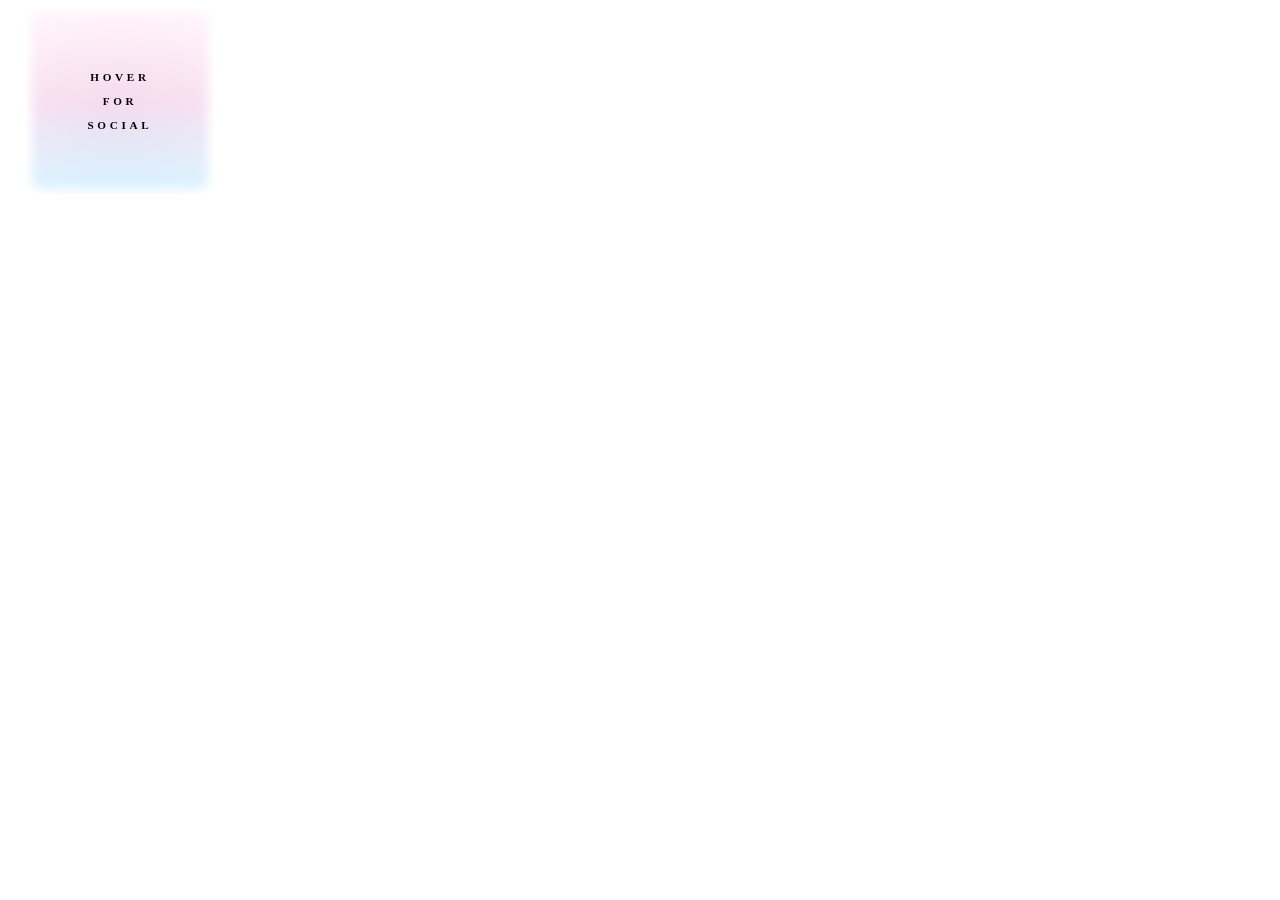
<file: credits.html>
<!DOCTYPE html>
<html lang="en">
	<head>
		<meta charset="UTF-8" />
		<meta http-equiv="X-UA-Compatible" content="IE=edge" />
		<meta name="viewport" content="width=device-width, initial-scale=1.0" />
		<title>Document</title>
		<link rel="stylesheet" href="./css/credits.css" />
	</head>
	<body>
		<div class="main">
			<div class="card">
				<svg
					fill-rule="nonzero"
					height="30px"
					width="30px"
					viewBox="0,0,256,256"
					xmlns:xlink="http://www.w3.org/1999/xlink"
					xmlns="http://www.w3.org/2000/svg"
					class="instagram"
				>
					<g
						style="mix-blend-mode: normal"
						text-anchor="none"
						font-size="none"
						font-weight="none"
						font-family="none"
						stroke-dashoffset="0"
						stroke-dasharray=""
						stroke-miterlimit="10"
						stroke-linejoin="miter"
						stroke-linecap="butt"
						stroke-width="1"
						stroke="none"
						fill-rule="nonzero"
					>
						<g transform="scale(8,8)">
							<path
								d="M11.46875,5c-3.55078,0 -6.46875,2.91406 -6.46875,6.46875v9.0625c0,3.55078 2.91406,6.46875 6.46875,6.46875h9.0625c3.55078,0 6.46875,-2.91406 6.46875,-6.46875v-9.0625c0,-3.55078 -2.91406,-6.46875 -6.46875,-6.46875zM11.46875,7h9.0625c2.47266,0 4.46875,1.99609 4.46875,4.46875v9.0625c0,2.47266 -1.99609,4.46875 -4.46875,4.46875h-9.0625c-2.47266,0 -4.46875,-1.99609 -4.46875,-4.46875v-9.0625c0,-2.47266 1.99609,-4.46875 4.46875,-4.46875zM21.90625,9.1875c-0.50391,0 -0.90625,0.40234 -0.90625,0.90625c0,0.50391 0.40234,0.90625 0.90625,0.90625c0.50391,0 0.90625,-0.40234 0.90625,-0.90625c0,-0.50391 -0.40234,-0.90625 -0.90625,-0.90625zM16,10c-3.30078,0 -6,2.69922 -6,6c0,3.30078 2.69922,6 6,6c3.30078,0 6,-2.69922 6,-6c0,-3.30078 -2.69922,-6 -6,-6zM16,12c2.22266,0 4,1.77734 4,4c0,2.22266 -1.77734,4 -4,4c-2.22266,0 -4,-1.77734 -4,-4c0,-2.22266 1.77734,-4 4,-4z"
							></path>
						</g>
					</g>
				</svg>
			</div>
			<div class="card">
				<svg
					height="30px"
					width="30px"
					viewBox="0 0 48 48"
					xmlns="http://www.w3.org/2000/svg"
					class="twitter"
				>
					<path
						d="M42,12.429c-1.323,0.586-2.746,0.977-4.247,1.162c1.526-0.906,2.7-2.351,3.251-4.058c-1.428,0.837-3.01,1.452-4.693,1.776C34.967,9.884,33.05,9,30.926,9c-4.08,0-7.387,3.278-7.387,7.32c0,0.572,0.067,1.129,0.193,1.67c-6.138-0.308-11.582-3.226-15.224-7.654c-0.64,1.082-1,2.349-1,3.686c0,2.541,1.301,4.778,3.285,6.096c-1.211-0.037-2.351-0.374-3.349-0.914c0,0.022,0,0.055,0,0.086c0,3.551,2.547,6.508,5.923,7.181c-0.617,0.169-1.269,0.263-1.941,0.263c-0.477,0-0.942-0.054-1.392-0.135c0.94,2.902,3.667,5.023,6.898,5.086c-2.528,1.96-5.712,3.134-9.174,3.134c-0.598,0-1.183-0.034-1.761-0.104C9.268,36.786,13.152,38,17.321,38c13.585,0,21.017-11.156,21.017-20.834c0-0.317-0.01-0.633-0.025-0.945C39.763,15.197,41.013,13.905,42,12.429"
					></path>
				</svg>
			</div>
			<div class="card">
				<svg
					height="30px"
					width="30px"
					viewBox="0 0 40 40"
					xmlns="http://www.w3.org/2000/svg"
					class="dribble"
				>
					<path
						d="M20,38.5C9.799,38.5,1.5,30.201,1.5,20S9.799,1.5,20,1.5S38.5,9.799,38.5,20S30.201,38.5,20,38.5z"
					></path>
					<path
						d="M20,2c9.925,0,18,8.075,18,18s-8.075,18-18,18S2,29.925,2,20S10.075,2,20,2 M20,1 C9.507,1,1,9.507,1,20s8.507,19,19,19s19-8.507,19-19S30.493,1,20,1L20,1z"
						fill="#ea4c89"
					></path>
					<path
						d="M28.352 36.914c0 0-3.032-21.087-15.63-34.292M1.269 17.848c0 0 24.2 2.117 32.075-11.102M7.804 34.152c0 0 8.624-19.807 31.058-12.194"
						stroke-miterlimit="10"
						stroke="#ea4c89"
						fill="none"
					></path>
				</svg>
			</div>
			<div class="card">
				<svg
					height="30px"
					width="30px"
					viewBox="0 0 50 50"
					xmlns="http://www.w3.org/2000/svg"
					class="codepen"
				>
					<path
						d="M 25 4 L 4 17.34375 L 4 32.652344 L 25 46 L 46 32.65625 L 46 17.34375 Z M 25 29.183594 L 19.066406 25.070313 L 25 21.023438 L 30.933594 25.070313 Z M 27 17.605469 L 27 9.949219 L 40.429688 18.484375 L 34.410156 22.65625 Z M 23 17.605469 L 15.589844 22.65625 L 9.570313 18.484375 L 23 9.949219 Z M 12.09375 25.042969 L 8 27.832031 L 8 22.203125 Z M 15.570313 27.453125 L 23 32.605469 L 23 40.050781 L 9.589844 31.527344 Z M 27 32.605469 L 34.429688 27.453125 L 40.410156 31.527344 L 27 40.050781 Z M 37.90625 25.042969 L 42 22.203125 L 42 27.832031 Z"
					></path>
				</svg>
			</div>
			<div class="card">
				<svg
					xmlns="http://www.w3.org/2000/svg"
					viewBox="0 0 100 100"
					height="23x"
					width="23px"
					class="uiverse"
				>
					<path
						fill="url(#paint0_linear_501_142)"
						d="M38.0481 4.82927C38.0481 2.16214 40.018 0 42.4481 0H51.2391C53.6692 0 55.6391 2.16214 55.6391 4.82927V40.1401C55.6391 48.8912 53.2343 55.6657 48.4248 60.4636C43.6153 65.2277 36.7304 67.6098 27.7701 67.6098C18.8099 67.6098 11.925 65.2953 7.11548 60.6663C2.37183 56.0036 3.8147e-06 49.2967 3.8147e-06 40.5456V4.82927C3.8147e-06 2.16213 1.96995 0 4.4 0H13.2405C15.6705 0 17.6405 2.16214 17.6405 4.82927V39.1265C17.6405 43.7892 18.4805 47.2018 20.1605 49.3642C21.8735 51.5267 24.4759 52.6079 27.9678 52.6079C31.4596 52.6079 34.0127 51.5436 35.6268 49.4149C37.241 47.2863 38.0481 43.8399 38.0481 39.0758V4.82927Z"
					></path>
					<path
						fill="url(#paint1_linear_501_142)"
						d="M86.9 61.8682C86.9 64.5353 84.9301 66.6975 82.5 66.6975H73.6595C71.2295 66.6975 69.2595 64.5353 69.2595 61.8682V4.82927C69.2595 2.16214 71.2295 0 73.6595 0H82.5C84.9301 0 86.9 2.16214 86.9 4.82927V61.8682Z"
					></path>
					<path
						fill="url(#paint2_linear_501_142)"
						d="M2.86102e-06 83.2195C2.86102e-06 80.5524 1.96995 78.3902 4.4 78.3902H83.6C86.0301 78.3902 88 80.5524 88 83.2195V89.1707C88 91.8379 86.0301 94 83.6 94H4.4C1.96995 94 0 91.8379 0 89.1707L2.86102e-06 83.2195Z"
					></path>
					<defs>
						<linearGradient
							gradientUnits="userSpaceOnUse"
							y2="87.6201"
							x2="96.1684"
							y1="0"
							x1="0"
							id="paint0_linear_501_142"
						>
							<stop stop-color="#BF66FF"></stop>
							<stop stop-color="#6248FF" offset="0.510417"></stop>
							<stop stop-color="#00DDEB" offset="1"></stop>
						</linearGradient>
						<linearGradient
							gradientUnits="userSpaceOnUse"
							y2="87.6201"
							x2="96.1684"
							y1="0"
							x1="0"
							id="paint1_linear_501_142"
						>
							<stop stop-color="#BF66FF"></stop>
							<stop stop-color="#6248FF" offset="0.510417"></stop>
							<stop stop-color="#00DDEB" offset="1"></stop>
						</linearGradient>
						<linearGradient
							gradientUnits="userSpaceOnUse"
							y2="87.6201"
							x2="96.1684"
							y1="0"
							x1="0"
							id="paint2_linear_501_142"
						>
							<stop stop-color="#BF66FF"></stop>
							<stop stop-color="#6248FF" offset="0.510417"></stop>
							<stop stop-color="#00DDEB" offset="1"></stop>
						</linearGradient>
					</defs>
				</svg>
			</div>
			<div class="card">
				<svg
					xmlns="http://www.w3.org/2000/svg"
					viewBox="0 0 48 48"
					width="30px"
					height="30px"
					class="discord"
				>
					<path
						d="M40,12c0,0-4.585-3.588-10-4l-0.488,0.976C34.408,10.174,36.654,11.891,39,14c-4.045-2.065-8.039-4-15-4s-10.955,1.935-15,4c2.346-2.109,5.018-4.015,9.488-5.024L18,8c-5.681,0.537-10,4-10,4s-5.121,7.425-6,22c5.162,5.953,13,6,13,6l1.639-2.185C13.857,36.848,10.715,35.121,8,32c3.238,2.45,8.125,5,16,5s12.762-2.55,16-5c-2.715,3.121-5.857,4.848-8.639,5.815L33,40c0,0,7.838-0.047,13-6C45.121,19.425,40,12,40,12z M17.5,30c-1.933,0-3.5-1.791-3.5-4c0-2.209,1.567-4,3.5-4s3.5,1.791,3.5,4C21,28.209,19.433,30,17.5,30z M30.5,30c-1.933,0-3.5-1.791-3.5-4c0-2.209,1.567-4,3.5-4s3.5,1.791,3.5,4C34,28.209,32.433,30,30.5,30z"
					></path>
				</svg>
			</div>
			<div class="card">
				<svg
					height="30px"
					width="30px"
					viewBox="0 0 30 30"
					xmlns="http://www.w3.org/2000/svg"
					class="github"
				>
					<path
						d="M15,3C8.373,3,3,8.373,3,15c0,5.623,3.872,10.328,9.092,11.63C12.036,26.468,12,26.28,12,26.047v-2.051 c-0.487,0-1.303,0-1.508,0c-0.821,0-1.551-0.353-1.905-1.009c-0.393-0.729-0.461-1.844-1.435-2.526 c-0.289-0.227-0.069-0.486,0.264-0.451c0.615,0.174,1.125,0.596,1.605,1.222c0.478,0.627,0.703,0.769,1.596,0.769 c0.433,0,1.081-0.025,1.691-0.121c0.328-0.833,0.895-1.6,1.588-1.962c-3.996-0.411-5.903-2.399-5.903-5.098 c0-1.162,0.495-2.286,1.336-3.233C9.053,10.647,8.706,8.73,9.435,8c1.798,0,2.885,1.166,3.146,1.481C13.477,9.174,14.461,9,15.495,9 c1.036,0,2.024,0.174,2.922,0.483C18.675,9.17,19.763,8,21.565,8c0.732,0.731,0.381,2.656,0.102,3.594 c0.836,0.945,1.328,2.066,1.328,3.226c0,2.697-1.904,4.684-5.894,5.097C18.199,20.49,19,22.1,19,23.313v2.734 c0,0.104-0.023,0.179-0.035,0.268C23.641,24.676,27,20.236,27,15C27,8.373,21.627,3,15,3z"
					></path>
				</svg>
			</div>
			<div class="card">
				<svg
					height="30px"
					width="30px"
					viewBox="0 0 48 48"
					xmlns="http://www.w3.org/2000/svg"
					class="telegram"
				>
					<path d="M24 4A20 20 0 1 0 24 44A20 20 0 1 0 24 4Z"></path>
					<path
						d="M33.95,15l-3.746,19.126c0,0-0.161,0.874-1.245,0.874c-0.576,0-0.873-0.274-0.873-0.274l-8.114-6.733 l-3.97-2.001l-5.095-1.355c0,0-0.907-0.262-0.907-1.012c0-0.625,0.933-0.923,0.933-0.923l21.316-8.468 c-0.001-0.001,0.651-0.235,1.126-0.234C33.667,14,34,14.125,34,14.5C34,14.75,33.95,15,33.95,15z"
						fill="#fff"
					></path>
					<path
						d="M23,30.505l-3.426,3.374c0,0-0.149,0.115-0.348,0.12c-0.069,0.002-0.143-0.009-0.219-0.043 l0.964-5.965L23,30.505z"
						fill="#b0bec5"
					></path>
					<path
						d="M29.897,18.196c-0.169-0.22-0.481-0.26-0.701-0.093L16,26c0,0,2.106,5.892,2.427,6.912 c0.322,1.021,0.58,1.045,0.58,1.045l0.964-5.965l9.832-9.096C30.023,18.729,30.064,18.416,29.897,18.196z"
						fill="#cfd8dc"
					></path>
				</svg>
			</div>
			<div class="card">
				<svg
					xml:space="preserve"
					viewBox="0 0 256 256"
					height="30"
					width="30"
					version="1.1"
					xmlns:xlink="http://www.w3.org/1999/xlink"
					xmlns="http://www.w3.org/2000/svg"
					class="reddit"
				>
					<defs></defs>
					<g
						transform="translate(1.4065934065934016 1.4065934065934016) scale(2.81 2.81)"
						style="
							stroke: none;
							border-radius: 50%;
							stroke-width: 0;
							stroke-dasharray: none;
							stroke-linecap: butt;
							stroke-linejoin: miter;
							stroke-miterlimit: 10;
							fill: none;
							fill-rule: nonzero;
							opacity: 1;
						"
					>
						<circle
							transform="matrix(1 0 0 1 0 0)"
							style="
								stroke: none;
								stroke-width: 0;
								stroke-dasharray: none;
								stroke-linecap: butt;
								stroke-linejoin: miter;
								stroke-miterlimit: 10;
								fill-rule: nonzero;
								opacity: 1;
							"
							r="45"
							cy="45"
							cx="45"
						></circle>
						<path
							stroke-linecap="round"
							transform="matrix(1 0 0 1 0 0)"
							style="
								stroke: none;
								stroke-width: 1;
								stroke-dasharray: none;
								stroke-linecap: butt;
								stroke-linejoin: miter;
								stroke-miterlimit: 10;
								fill-rule: nonzero;
								opacity: 1;
							"
							d="M 75.011 45 c -0.134 -3.624 -3.177 -6.454 -6.812 -6.331 c -1.611 0.056 -3.143 0.716 -4.306 1.823 c -5.123 -3.49 -11.141 -5.403 -17.327 -5.537 l 2.919 -14.038 l 9.631 2.025 c 0.268 2.472 2.483 4.262 4.955 3.993 c 2.472 -0.268 4.262 -2.483 3.993 -4.955 s -2.483 -4.262 -4.955 -3.993 c -1.421 0.145 -2.696 0.973 -3.4 2.204 L 48.68 17.987 c -0.749 -0.168 -1.499 0.302 -1.667 1.063 c 0 0.011 0 0.011 0 0.022 l -3.322 15.615 c -6.264 0.101 -12.36 2.025 -17.55 5.537 c -2.64 -2.483 -6.801 -2.36 -9.284 0.291 c -2.483 2.64 -2.36 6.801 0.291 9.284 c 0.515 0.481 1.107 0.895 1.767 1.186 c -0.045 0.66 -0.045 1.32 0 1.98 c 0 10.078 11.745 18.277 26.23 18.277 c 14.485 0 26.23 -8.188 26.23 -18.277 c 0.045 -0.66 0.045 -1.32 0 -1.98 C 73.635 49.855 75.056 47.528 75.011 45 z M 30.011 49.508 c 0 -2.483 2.025 -4.508 4.508 -4.508 c 2.483 0 4.508 2.025 4.508 4.508 s -2.025 4.508 -4.508 4.508 C 32.025 53.993 30.011 51.991 30.011 49.508 z M 56.152 62.058 v -0.179 c -3.199 2.405 -7.114 3.635 -11.119 3.468 c -4.005 0.168 -7.919 -1.063 -11.119 -3.468 c -0.425 -0.515 -0.347 -1.286 0.168 -1.711 c 0.447 -0.369 1.085 -0.369 1.544 0 c 2.707 1.98 6.007 2.987 9.362 2.83 c 3.356 0.179 6.667 -0.783 9.407 -2.74 c 0.492 -0.481 1.297 -0.47 1.779 0.022 C 56.655 60.772 56.644 61.577 56.152 62.058 z M 55.537 54.34 c -0.078 0 -0.145 0 -0.224 0 l 0.034 -0.168 c -2.483 0 -4.508 -2.025 -4.508 -4.508 s 2.025 -4.508 4.508 -4.508 s 4.508 2.025 4.508 4.508 C 59.955 52.148 58.02 54.239 55.537 54.34 z"
						></path>
					</g>
				</svg>
			</div>
			<p class="text">HOVER<br /><br />FOR<br /><br />SOCIAL</p>
			<div class="main_back"></div>
		</div>
	</body>
</html>
</file>
<file: css/credits.css>
.main_back {
	position: absolute;
	border-radius: 10px;
	transform: rotate(90deg);
	width: 11em;
	height: 11em;
	background: linear-gradient(270deg, #03a9f4, #cc39a4, #ffb5d2);
	z-index: -2;
	box-shadow: inset 0px 0px 180px 5px #ffffff;
}

.main {
	display: flex;
	flex-wrap: wrap;
	width: 14em;
	align-items: center;
	justify-content: center;
	z-index: -1;
}

.card {
	width: 60px;
	height: 60px;
	border-top-left-radius: 10px;
	background: lightgrey;
	transition: 0.4s ease-in-out, 0.2s background-color ease-in-out,
		0.2s background-image ease-in-out;
	background: rgba(255, 255, 255, 0.596);
	backdrop-filter: blur(5px);
	border: 1px solid transparent;
	-webkit-backdrop-filter: blur(5px);
	display: flex;
	align-items: center;
	justify-content: center;
}

.card .instagram {
	opacity: 0;
	transition: 0.2s ease-in-out;
	fill: #cc39a4;
}

.card:nth-child(2) {
	border-radius: 0px;
}

.card:nth-child(2) .twitter {
	opacity: 0;
	transition: 0.2s ease-in-out;
	fill: #03a9f4;
}

.card:nth-child(3) {
	border-top-right-radius: 10px;
	border-top-left-radius: 0px;
}

.card:nth-child(3) .dribble {
	opacity: 0;
	transition: 0.2s ease-in-out;
	fill: #ffb5d2;
}

.card:nth-child(4) {
	border-radius: 0px;
}

.card:nth-child(4) .codepen {
	opacity: 0;
	transition: 0.2s ease-in-out;
	fill: black;
}

.card:nth-child(5) {
	border-radius: 0px;
}

.card:nth-child(5) .uiverse {
	position: absolute;
	margin-left: 0.2em;
	margin-top: 0.2em;
	opacity: 0;
	transition: 0.2s ease-in-out;
}

.card:nth-child(6) {
	border-radius: 0px;
}

.card:nth-child(6) .discord {
	opacity: 0;
	transition: 0.2s ease-in-out;
	fill: #8c9eff;
}

.card:nth-child(7) {
	border-bottom-left-radius: 10px;
	border-top-left-radius: 0px;
}

.card:nth-child(7) .github {
	opacity: 0;
	transition: 0.2s ease-in-out;
	fill: black;
}

.card:nth-child(8) {
	border-radius: 0px;
}

.card:nth-child(8) .telegram {
	opacity: 0;
	transition: 0.2s ease-in-out;
	fill: #29b6f6;
}

.card:nth-child(9) {
	border-bottom-right-radius: 10px;
	border-top-left-radius: 0px;
}

.card:nth-child(9) .reddit {
	opacity: 0;
	transition: 0.2s ease-in-out;
}

.main:hover {
	width: 14em;
	cursor: pointer;
}

.main:hover .main_back {
	opacity: 0;
}

.main:hover .card {
	margin: 0.2em;
	border-radius: 10px;
	box-shadow: 0 4px 30px rgba(0, 0, 0, 0.1);
	border: 1px solid rgba(255, 255, 255, 0.3);
	background: rgba(255, 255, 255, 0.2);
}

.main:hover .card:nth-child(5) {
	border: transparent;
}

.main:hover .text {
	opacity: 0;
	z-index: -3;
}

.main:hover .instagram {
	opacity: 1;
}

.main:hover .twitter {
	opacity: 1;
}

.main:hover .dribble {
	opacity: 1;
}

.main:hover .codepen {
	opacity: 1;
}

.main:hover .uiverse {
	opacity: 1;
}

.main:hover .discord {
	opacity: 1;
}

.main:hover .github {
	opacity: 1;
}

.main:hover .telegram {
	opacity: 1;
}

.main:hover .reddit {
	opacity: 1;
}

.card:nth-child(1):hover {
	background-color: #cc39a4;
}

.card:nth-child(1):hover .instagram {
	fill: white;
}

.card:nth-child(2):hover {
	background-color: #03a9f4;
}

.card:nth-child(2):hover .twitter {
	fill: white;
}

.card:nth-child(3):hover {
	background-color: #ffb5d2;
}

.card:nth-child(3):hover .dribble {
	fill: white;
}

.card:nth-child(4):hover {
	background-color: #1e1f26;
}

.card:nth-child(4):hover .codepen {
	fill: white;
}

.card:nth-child(5):hover {
	animation: backgroundIMG 0.1s;
	animation-fill-mode: forwards;
}

.card:nth-child(5):hover .uiverse #paint0_linear_501_142 stop {
	stop-color: white;
}

.card:nth-child(5):hover .uiverse #paint1_linear_501_142 stop {
	stop-color: white;
}

.card:nth-child(5):hover .uiverse #paint2_linear_501_142 stop {
	stop-color: white;
}

@keyframes backgroundIMG {
	100% {
		background-image: linear-gradient(#bf66ff, #6248ff, #00ddeb);
	}
}

.card:nth-child(6):hover {
	background-color: #8c9eff;
}

.card:nth-child(6):hover .discord {
	fill: white;
}

.card:nth-child(7):hover {
	background-color: black;
}

.card:nth-child(7):hover .github {
	fill: white;
}

.card:nth-child(8):hover {
	background-color: #29b6f6;
}

.card:nth-child(8):hover .telegram > path:nth-of-type(1) {
	fill: white;
}

.card:nth-child(8):hover .telegram > path:nth-of-type(2) {
	fill: #29b6f6;
}

.card:nth-child(8):hover .telegram > path:nth-of-type(3) {
	fill: #29b6f6;
}

.card:nth-child(9):hover {
	background-color: rgb(255, 69, 0);
}

.card:nth-child(9) .reddit > g circle {
	fill: rgb(255, 69, 0);
}

.card:nth-child(9) .reddit > g path {
	fill: white;
}

.text {
	position: absolute;
	font-size: 0.7em;
	transition: 0.4s ease-in-out;
	color: black;
	text-align: center;
	font-weight: bold;
	letter-spacing: 0.33em;
	z-index: 3;
}
</file>
